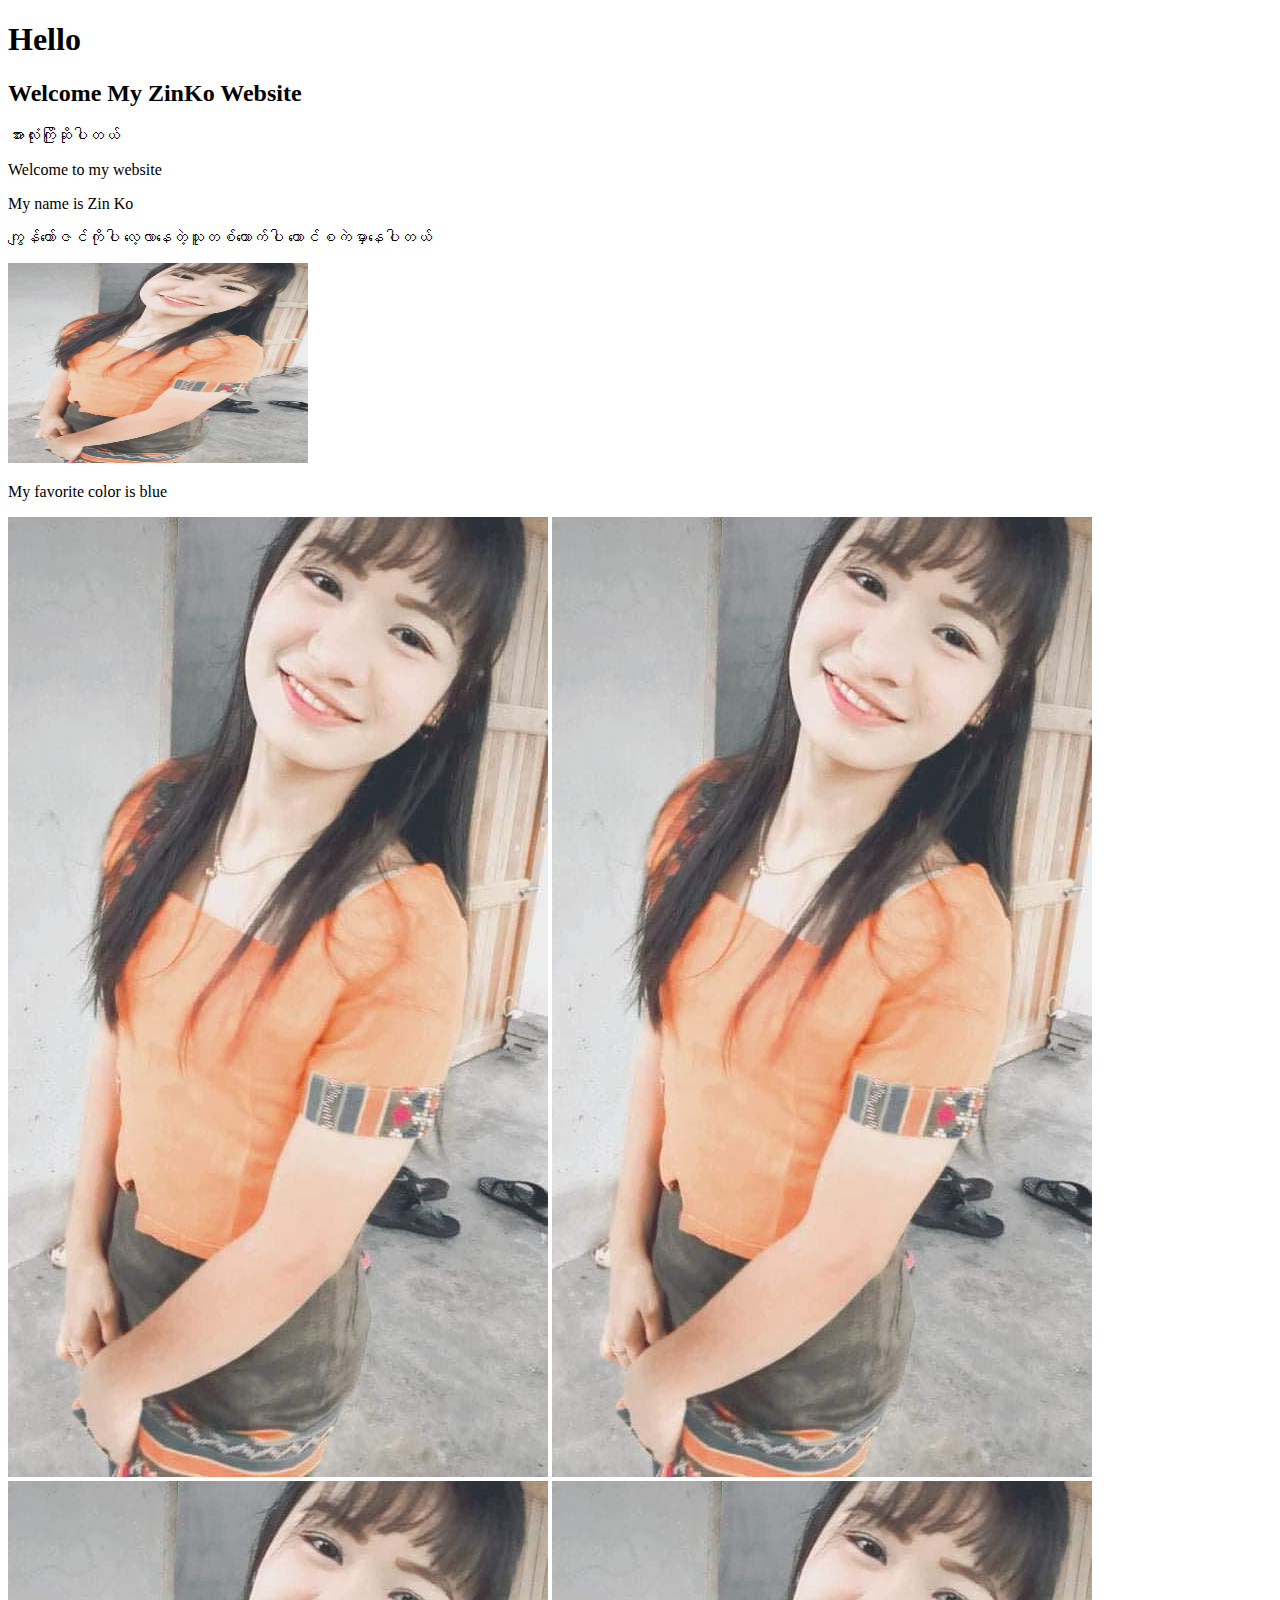
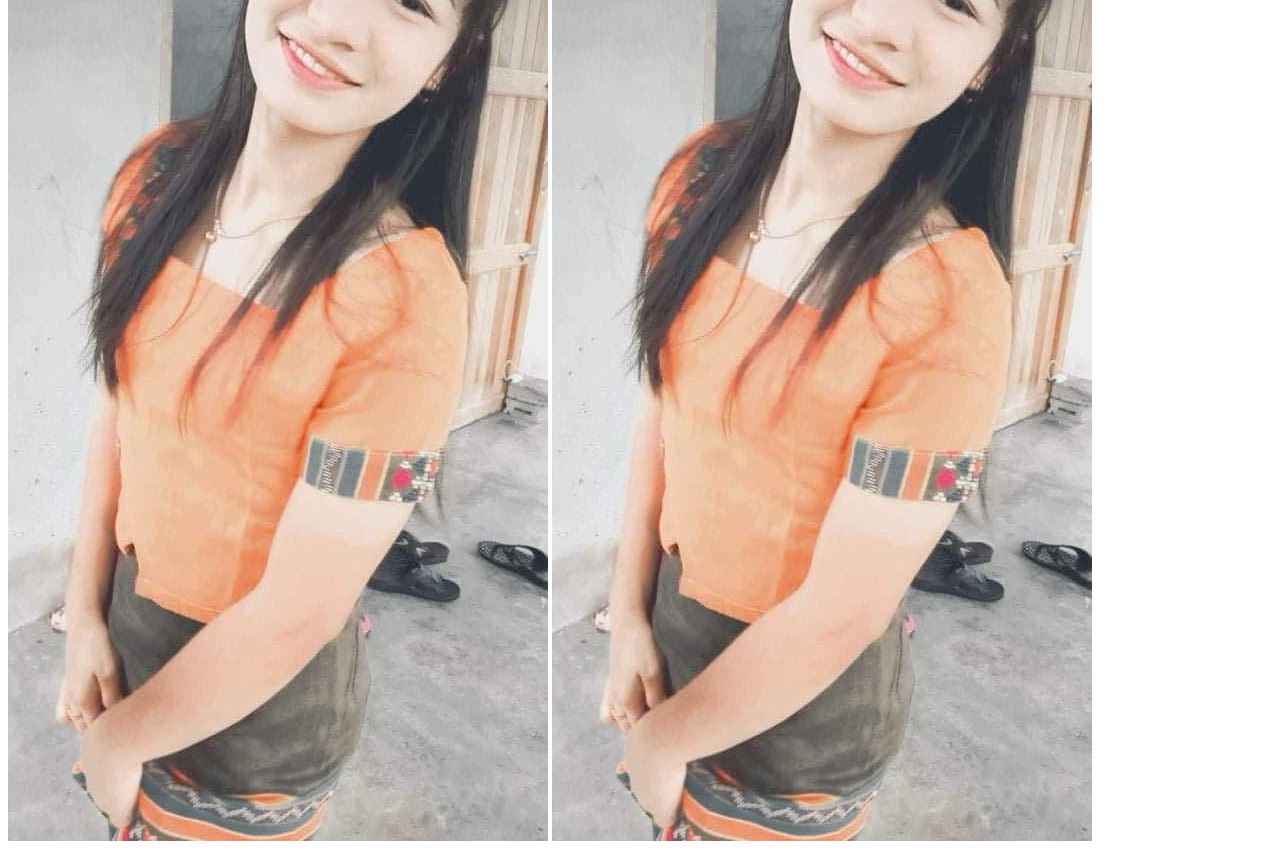
<file: My Website/index.html>
<!DOCTYPE html>
<html lang="en">
<head>
    <meta charset="UTF-8">
    <meta name="viewport" content="width=device-width, initial-scale=1.0">
    <title>My Website</title>
    
</head>
<body>
    <h1>Hello</h1>
    <h2>Welcome My ZinKo Website</h2>
    <p>အားလုံးကြိုဆိုပါတယ်</p>
    <p>Welcome to my website</p>
    <p>My name is Zin Ko</p>
    <p>ကျွန်တော်ဇင်ကိုပါ လေ့လာနေတဲ့သူတစ်ယောက်ပါ ထောင်စကဲမှာနေပါတယ်</p>
    <img src="/My Website/pic.png/ချစ်သူ.png" alt="My Picture" width="300" height="200">
    <p>My favorite color is blue</p>
    <img src="/My Website/pic.png/ချစ်သူ.png" alt="" sizes="" srcset="">
    <img src="/My Website/pic.png/ချစ်သူ.png" alt="" srcset="">
    <img src="/My Website/pic.png/ချစ်သူ.png" alt="" srcset="">
    <img src="/My Website/pic.png/ချစ်သူ.png" alt="" sizes="" srcset="">
</body>
</html>
</file>
